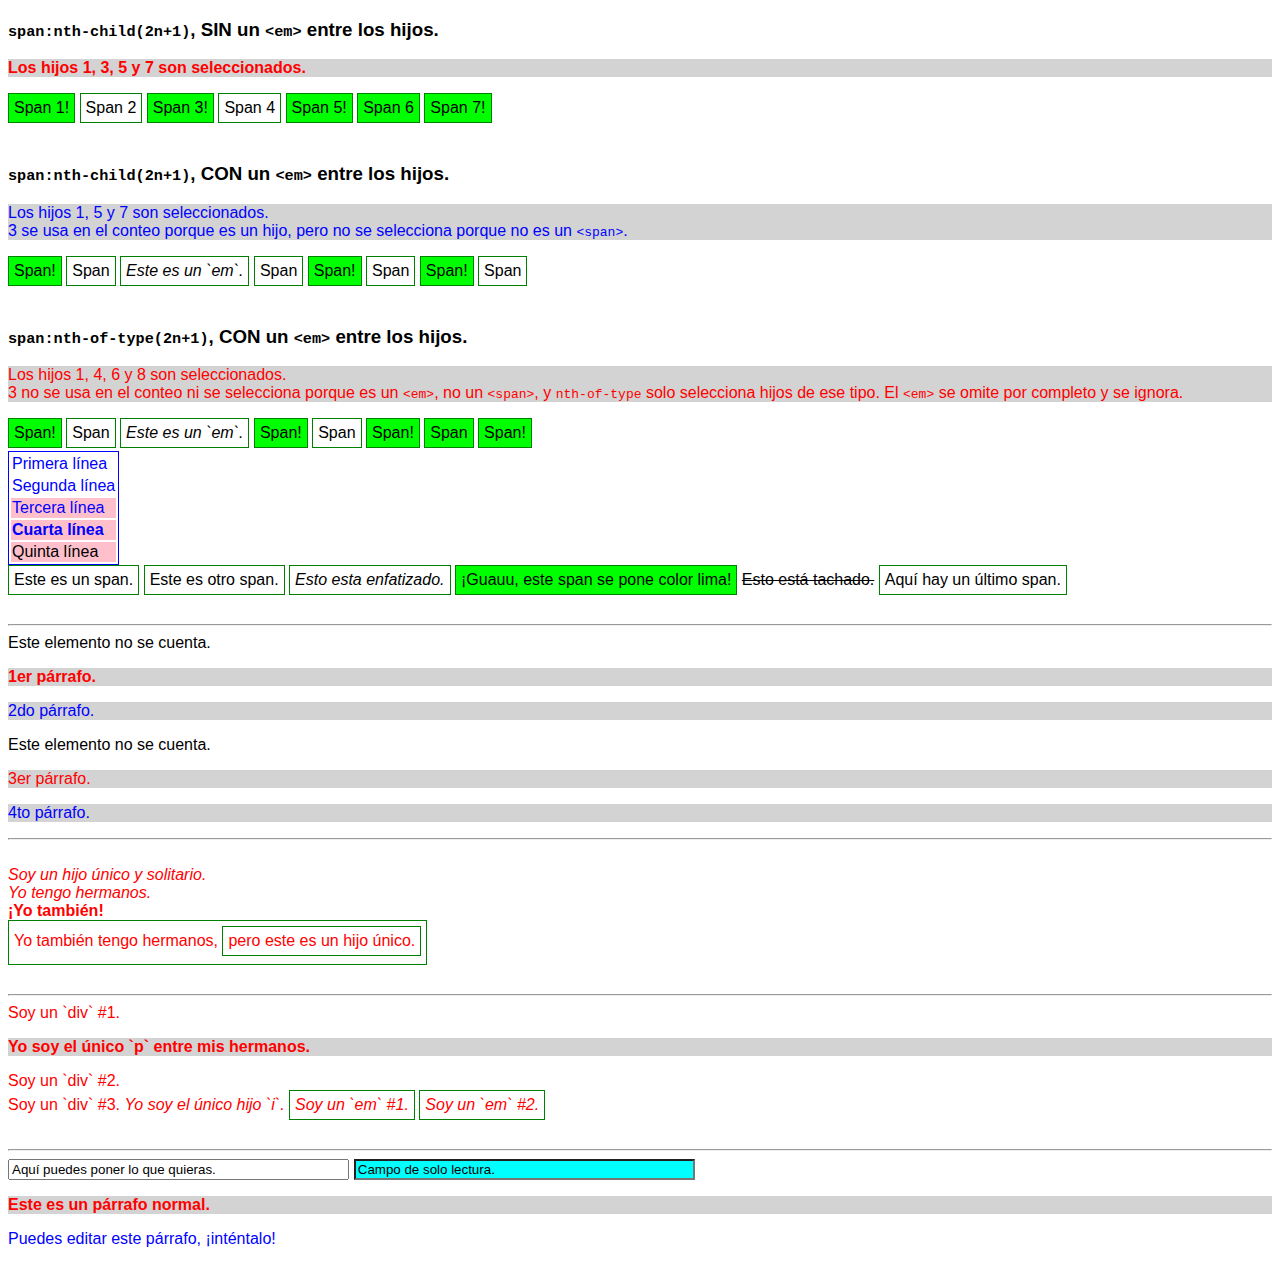
<file: peseudoelementos3.html>
<!DOCTYPE html>
<html lang="en">
<head>
    <meta charset="UTF-8">
    <meta http-equiv="X-UA-Compatible" content="IE=edge">
    <meta name="viewport" content="width=device-width, initial-scale=1.0">
    <link rel="stylesheet" href="style-4.css">
    <title>Document</title>
</head>
<body>
    <h3><code>span:nth-child(2n+1)</code>, SIN un
        <code>&lt;em&gt;</code> entre los hijos.</h3>
     <p>Los hijos 1, 3, 5 y 7 son seleccionados.</p>
     <div class="first">
       <span>Span 1!</span>
       <span>Span 2</span>
       <span>Span 3!</span>
       <span>Span 4</span>
       <span>Span 5!</span>
       <span>Span 6</span>
       <span>Span 7!</span>
     </div>
     
     <br>
     
     <h3><code>span:nth-child(2n+1)</code>, CON un
        <code>&lt;em&gt;</code> entre los hijos.</h3>
     <p>Los hijos 1, 5 y 7 son seleccionados.<br>
        3 se usa en el conteo porque es un hijo, pero
        no se selecciona porque no es un <code>&lt;span&gt;</code>.</p>
     <div class="second">
       <span>Span!</span>
       <span>Span</span>
       <em>Este es un `em`.</em>
       <span>Span</span>
       <span>Span!</span>
       <span>Span</span>
       <span>Span!</span>
       <span>Span</span>
     </div>
     
     <br>
     
     <h3><code>span:nth-of-type(2n+1)</code>, CON un
        <code>&lt;em&gt;</code> entre los hijos.</h3>
     <p>Los hijos 1, 4, 6 y 8 son seleccionados.<br>
        3 no se usa en el conteo ni se selecciona porque es un <code>&lt;em&gt;</code>,
        no un <code>&lt;span&gt;</code>, y <code>nth-of-type</code> solo selecciona
        hijos de ese tipo. El <code>&lt;em&gt;</code> se omite por completo y se ignora.</p>
     <div class="third">
       <span>Span!</span>
       <span>Span</span>
       <em>Este es un `em`.</em>
       <span>Span!</span>
       <span>Span</span>
       <span>Span!</span>
       <span>Span</span>
       <span>Span!</span>
     </div>
     


     <table>
        <tbody>
          <tr>
            <td>Primera línea</td>
          </tr>
          <tr>
            <td>Segunda línea</td>
          </tr>
          <tr>
            <td>Tercera línea</td>
          </tr>
          <tr>
            <td>Cuarta línea</td>
          </tr>
          <tr>
            <td>Quinta línea</td>
          </tr>
        </tbody>
      </table>

      
      <div>
        <span>Este es un span.</span>
        <span>Este es otro span.</span>
        <em>Esto esta enfatizado.</em>
        <span>¡Guauu, este span se pone color lima!</span>
        <strike>Esto está tachado.</strike>
        <span>Aquí hay un último span.</span>
      </div>

      <br>
      <hr>

      <div>
        <div>Este elemento no se cuenta.</div>
        <p>1er párrafo.</p>
        <p>2do párrafo.</p>
        <div>Este elemento no se cuenta.</div>
        <p>3er párrafo.</p>
        <p>4to párrafo.</p>
      </div>

      <hr>
      <br>
      <main>
        <div>
          <i>Soy un hijo único y solitario.</i>
        </div>
      
        <div>
          <i>Yo tengo hermanos.</i><br>
          <b>¡Yo también!</b><br>
          <span>Yo también tengo hermanos, <span>pero este es un hijo único.</span></span>
        </div>

        <br>
        <hr>

        <main>
            <div>Soy un `div` #1.</div>
            <p>Yo soy el único `p` entre mis hermanos.</p>
            <div>Soy un `div` #2.</div>
            <div>Soy un `div` #3.
              <i>Yo soy el único hijo `i`.</i>
              <em>Soy un `em` #1.</em>
              <em>Soy un `em` #2.</em>
            </div>
          </main>
          

          <br><hr>
          <input type="text" value="Aquí puedes poner lo que quieras.">
<input type="text" value="Campo de solo lectura." readonly>
<p>Este es un párrafo normal.</p>
<p contenteditable="true">Puedes editar este párrafo, ¡inténtalo!</p>
      </main>
</body>
</html>
</file>
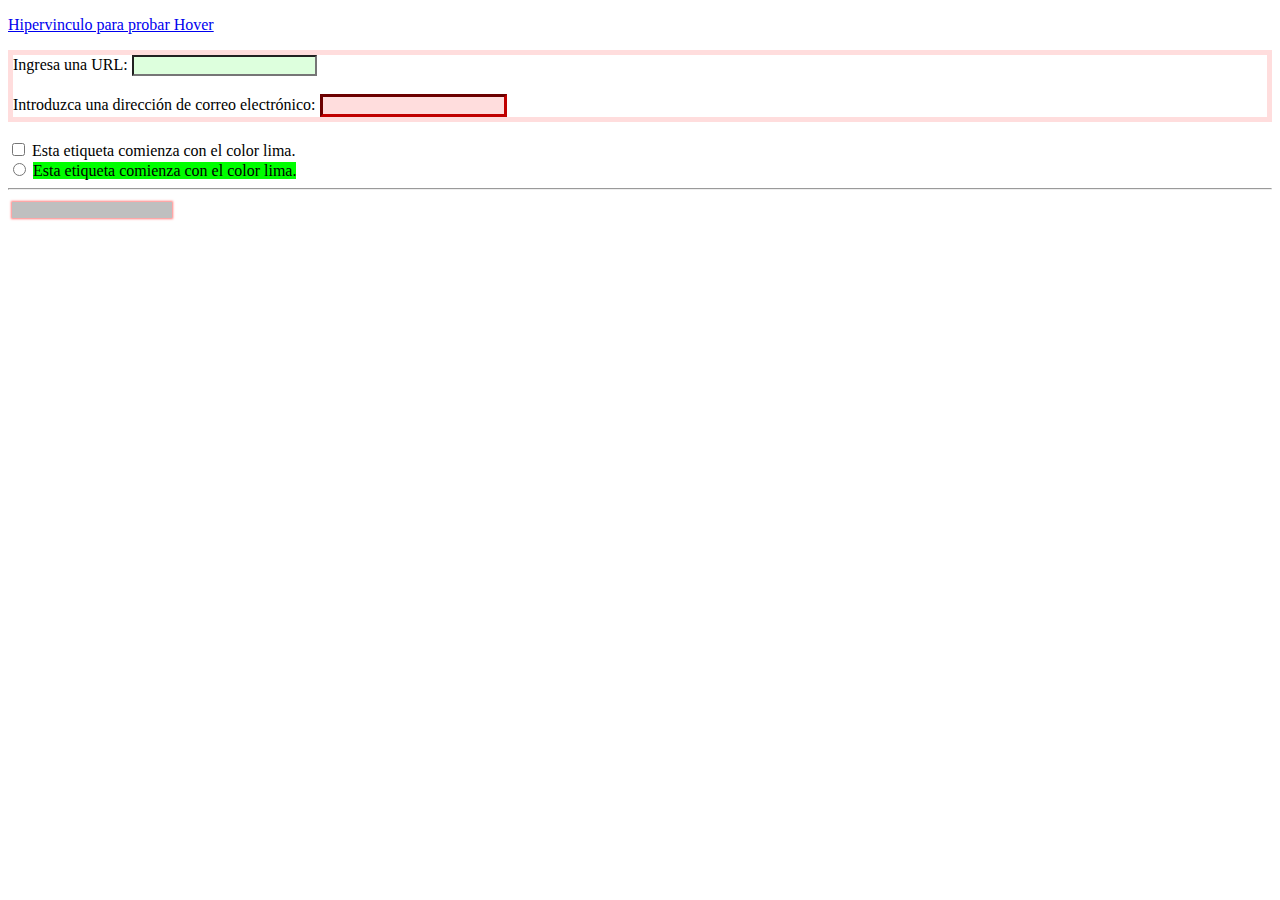
<file: pseudoclases.html>
<!DOCTYPE html>
<html lang="en">
<head>
    <meta charset="UTF-8">
    <meta http-equiv="X-UA-Compatible" content="IE=edge">
    <meta name="viewport" content="width=device-width, initial-scale=1.0">
    <link rel="stylesheet" href="style-2.css">
    <link rel="stylesheet" href="scripts.js">
    <title>Pseudoclases</title>
</head>
<body>

  <p><a href="#">Hipervinculo para probar Hover</a></p>

  <form>
    <label for="url_input">Ingresa una URL:</label>
    <input type="url" id="url_input" />
    <br />
    <br />
    <label for="email_input">Introduzca una dirección de correo electrónico:</label>
    <input type="email" id="email_input" required/>
  </form>

<br>

<div>
  <input type="checkbox" id="checkbox">
  <label for="checkbox">Esta etiqueta comienza con el color lima.</label>
</div>
<div>
  <input type="radio" id="radio">
  <label for="radio">Esta etiqueta comienza con el color lima.</label>
</div>

<hr>
<progress></progress>

</body>

</html>
</file>
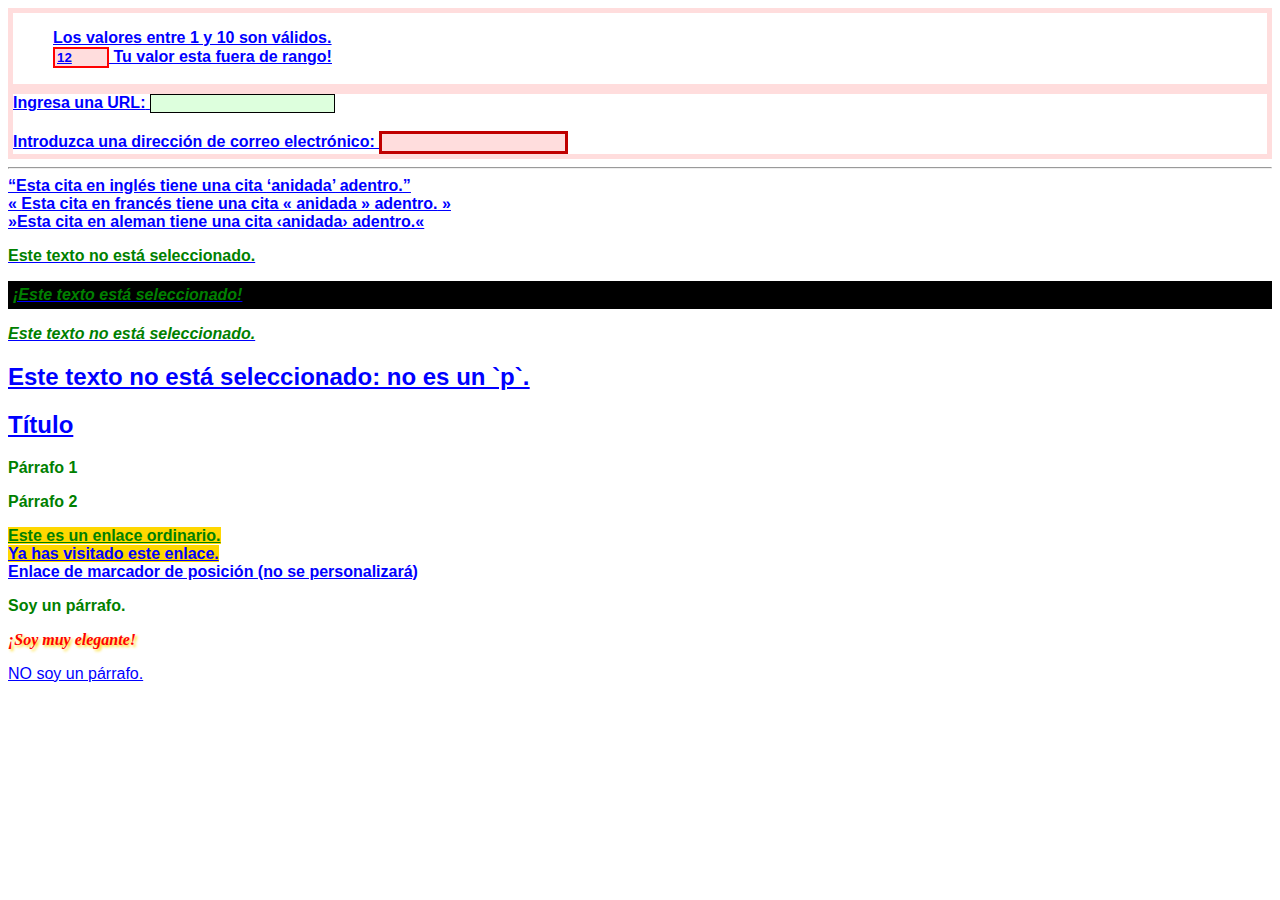
<file: pseudoelementos2.html>
<!DOCTYPE html>
<html lang="en">
<head>
    <meta charset="UTF-8">
    <meta http-equiv="X-UA-Compatible" content="IE=edge">
    <meta name="viewport" content="width=device-width, initial-scale=1.0">
    <link rel="stylesheet" href="style-3.css">
    <title>Document</title>
</head>
<body>
    
    <form action="" id="form1">
        <ul>Los valores entre 1 y 10 son válidos.
          <li>
            <input id="value1" name="value1" type="number" placeholder="1 a 10" min="1" max="10" value="12">
            <label for="value1">Tu valor esta </label>
          </li>
        </ul>
      </form>

    
      <form>
        <label for="url_input">Ingresa una URL:</label>
        <input type="url" id="url_input" />
        <br />
        <br />
        <label for="email_input">Introduzca una dirección de correo electrónico:</label>
        <input type="email" id="email_input" required/>
      </form>


      <hr>
      <div lang="en"><q>Esta cita en inglés tiene una cita <q>anidada</q> adentro.</q></div>
<div lang="fr"><q>Esta cita en francés tiene una cita <q>anidada</q> adentro.</q></div>
<div lang="de"><q>Esta cita en aleman tiene una cita <q>anidada</q> adentro.</q></div>


<div>
    <p>Este texto no está seleccionado.</p>
    <p>¡Este texto está seleccionado!</p>
  </div>
  
  <div>
    <p>Este texto no está seleccionado.</p>
    <h2>Este texto no está seleccionado: no es un `p`.</h2>
  </div>
  

  <h2>Título</h2>
<p>Párrafo 1</p>
<p>Párrafo 2</p>

<a href="#ordinary-target">Este es un enlace ordinario.</a><br>
<a href="">Ya has visitado este enlace.</a><br>
<a>Enlace de marcador de posición (no se personalizará)</a>

<p>Soy un párrafo.</p>
<p class="fancy">¡Soy muy elegante!</p>
<div>NO soy un párrafo.</div>

</body>
</html>
</file>
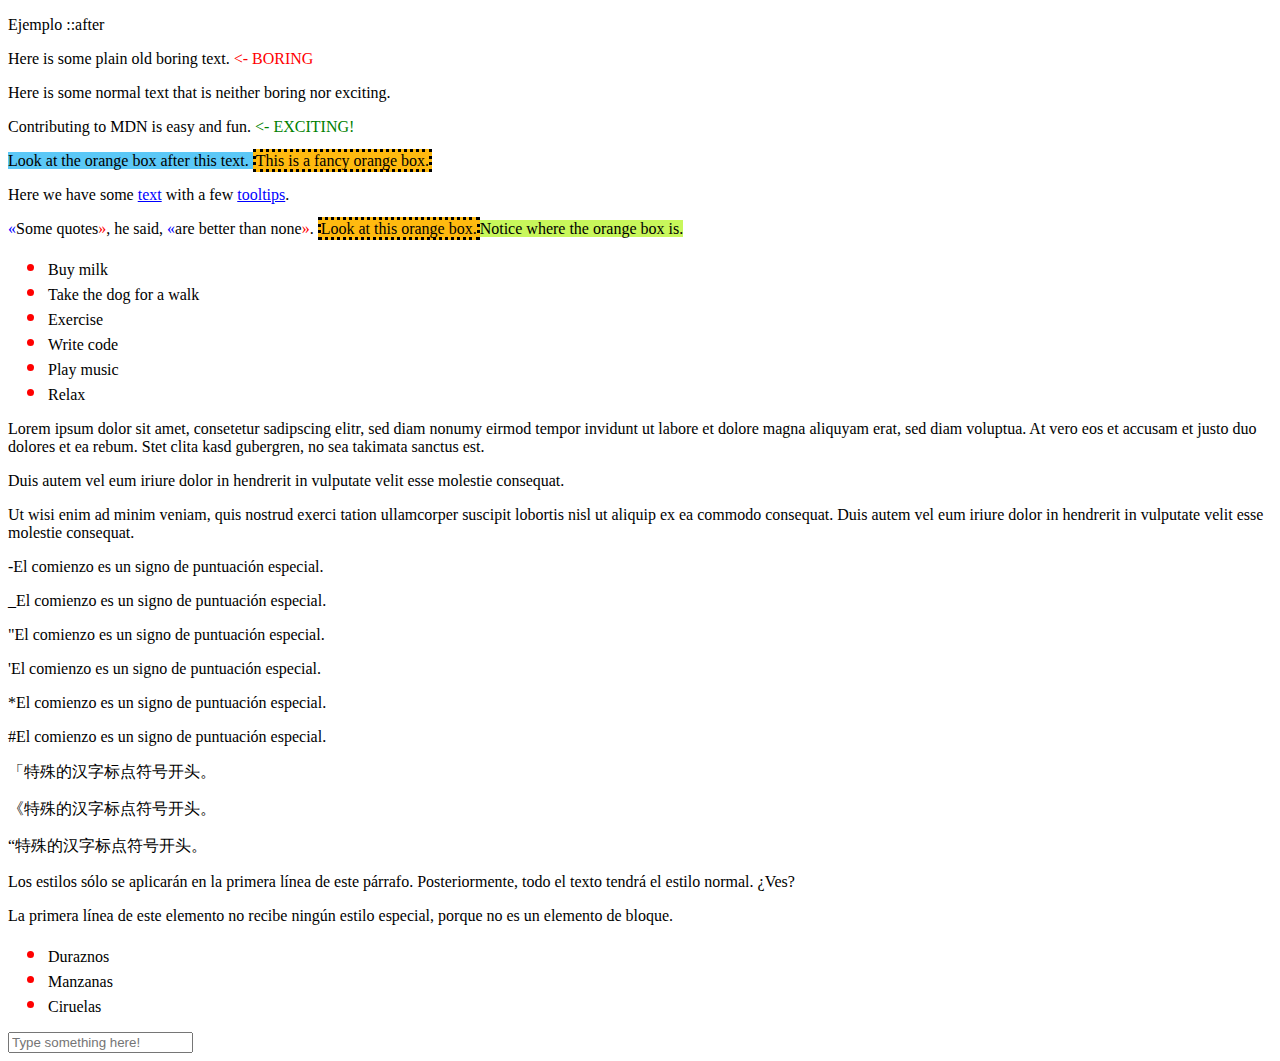
<file: psudoclasesyelementos.html>
<!DOCTYPE html>
<html lang="en">
<head>
    <meta charset="UTF-8">
    <meta http-equiv="X-UA-Compatible" content="IE=edge">
    <meta name="viewport" content="width=device-width, initial-scale=1.0">
    <title>Document</title>
    <link rel="stylesheet" href="style.css">

</head>
<body>
    <p>Ejemplo ::after</p>
    <p class="boring-text">Here is some plain old boring text.</p>
    <p>Here is some normal text that is neither boring nor exciting.</p>
    <p class="exciting-text">Contributing to MDN is easy and fun.</p>


    <span class="ribbon">Look at the orange box after this text. </span>

    <p>Here we have some
        <span tabindex="0" data-descr="collection of words and punctuation">text</span> with a few
        <span tabindex="0" data-descr="small popups that appear when hovering">tooltips</span>.
      </p>


      <q>Some quotes</q>, he said, <q>are better than none</q>.

      <span class="ribbon_before">Notice where the orange box is.</span>

      <ul>
        <li>Buy milk</li>
        <li>Take the dog for a walk</li>
        <li>Exercise</li>
        <li>Write code</li>
        <li>Play music</li>
        <li>Relax</li>
      </ul>

      <p>Lorem ipsum dolor sit amet, consetetur sadipscing elitr, sed diam nonumy eirmod tempor invidunt
        ut labore et dolore magna aliquyam erat, sed diam voluptua. At vero eos et accusam et justo duo
        dolores et ea rebum. Stet clita kasd gubergren, no sea takimata sanctus est.</p>
      <p>Duis autem vel eum iriure dolor in hendrerit in vulputate velit esse molestie consequat.</p>
      <p>Ut wisi enim ad minim veniam, quis nostrud exerci tation ullamcorper suscipit lobortis nisl ut
        aliquip ex ea commodo consequat. Duis autem vel eum iriure dolor in hendrerit in vulputate velit
        esse molestie consequat.</p>
      <p>-El comienzo es un signo de puntuación especial.</p>
      <p>_El comienzo es un signo de puntuación especial.</p>
      <p>"El comienzo es un signo de puntuación especial.</p>
      <p>'El comienzo es un signo de puntuación especial.</p>
      <p>*El comienzo es un signo de puntuación especial.</p>
      <p>#El comienzo es un signo de puntuación especial.</p>
      <p>「特殊的汉字标点符号开头。</p>
      <p>《特殊的汉字标点符号开头。</p>
      <p>“特殊的汉字标点符号开头。</p>


        <p>Los estilos sólo se aplicarán en la primera línea de este párrafo.
        Posteriormente, todo el texto tendrá el estilo normal.
        ¿Ves?</p>
        
        <span>La primera línea de este elemento no recibe ningún estilo
        especial, porque no es un elemento de bloque.</span>

        <ul>
          <li>Duraznos</li>
          <li>Manzanas</li>
          <li>Ciruelas</li>
        </ul>

        <input placeholder="Type something here!">

      <script>
        var list = document.querySelector('ul');
        list.addEventListener('click', function(ev) {
        if( ev.target.tagName === 'LI') {
        ev.target.classList.toggle('done');
        }
        }, false);
    </script>
</body>

</html>
</file>
<file: style-4.css>
html {
    font-family: sans-serif;
  }
  
  span,
  div em {
    padding: 5px;
    border: 1px solid green;
    display: inline-block;
    margin-bottom: 3px;
  }
  
  .first span:nth-child(2n+1),
  .second span:nth-child(2n+1),
  .third span:nth-of-type(2n+1) {
    background-color: lime;
  }

  table {
    border: 1px solid blue;
  }
  
  /* Selecciona los últimos tres elementos */
  tr:nth-last-child(-n+3) {
    background-color: pink;
  }
  
  /* Toma todos los elementos a partir del penúltimo elemento */
  tr:nth-last-child(n+2) {
    color: blue;
  }
  
  /* Seleccione solo el penúltimo elemento */
  tr:nth-last-child(2) {
    font-weight: 600;
  }

  
  span:nth-last-of-type(2) {
    background-color: lime;
  }

  /* Párrafos impares */
p:nth-of-type(2n+1) {
    color: red;
  }
  
  /* Párrafos pares */
  p:nth-of-type(2n) {
    color: blue;
  }
  
  /* Primer párrafo */
  p:nth-of-type(1) {
    font-weight: bold;
  }


  main :only-child {
    color: red;
  }

  main :only-of-type {
    color: red;
  }

  
  input { min-width: 25em; }
input:-moz-read-only { background: cyan; }
input:read-only { background: cyan; }

p:-moz-read-only { background: lightgray; }
p:read-only { background: lightgray; }
p[contenteditable="true"] { color: blue; }
</file>
<file: style-2.css>
input:invalid {
  background-color: #ffdddd;
}

form:invalid {
  border: 5px solid #ffdddd;
}

input:valid {
  background-color: #ddffdd;
}

form:valid {
  border: 5px solid #ddffdd;
}

input:required {
  border-color: #800000;
  border-width: 3px;
}

input:required:invalid {
  border-color: #C00000;
}

a:hover{
  color:orange;
}

input:indeterminate + label {
  background: lime;
}

progress {
  margin: 4px;
}

progress:indeterminate {
  opacity: 0.5;
  background-color: lightgray;
  box-shadow: 0 0 2px 1px red;
}
</file>
<file: style-3.css>
li {
    list-style: none;
    margin-bottom: 1em;
  }
  
  input {
    border: 1px solid black;
  }
  
  input:in-range {
    background-color: rgba(0, 255, 0, 0.25);
  }
  
  input:out-of-range {
    background-color: rgba(255, 0, 0, 0.25);
    border: 2px solid red;
  }
  
  input:in-range + label::after {
    content: 'bien.';
  }
  
  input:out-of-range + label::after {
    content: 'fuera de rango!';
  }

  input:invalid {
    background-color: #ffdddd;
  }
  
  form:invalid {
    border: 5px solid #ffdddd;
  }
  
  input:valid {
    background-color: #ddffdd;
  }
  
  form:valid {
    border: 5px solid #ddffdd;
  }
  
  input:required {
    border-color: #800000;
    border-width: 3px;
  }
  
  input:required:invalid {
    border-color: #C00000;
  }

    :lang(en) > q { quotes: '\201C' '\201D' '\2018' '\2019'; }
    :lang(fr) > q { quotes: '« ' ' »'; }
    :lang(de) > q { quotes: '»' '«' '\2039' '\203A'; }

    p:last-child {
        color: lime;
        background-color: black;
        padding: 5px;
      }

      p:last-of-type {
        color: red;
        font-style: italic;
      }

      a:link {
        background-color: gold;
        color: green;
      }

      .fancy {
        text-shadow: 2px 2px 3px gold;
      }
      
      /* elementos <p> que no están en la clase `.fancy` */
      p:not(.fancy) {
        color: green;
      }
      
      /* Elementos que no son elementos <p> */
      body :not(p) {
        text-decoration: underline;
        color: blue;
      }
      
      /* Elementos que no son elementos <div> o <span> */
      body :not(div):not(span) {
        font-weight: bold;
      }
      
      /* Elementos que no son `.crazy` o `.fancy` */
      /* Tenga en cuenta que esta sintaxis aún no está bien soportada. */
      body :not(.crazy, .fancy) {
        font-family: sans-serif;
      }
</file>
<file: style.css>
.exciting-text::after {
    content: " <- EXCITING!";
    color: green;
  }
  
  .boring-text::after {
    content: " <- BORING";
    color: red;
  }
  .ribbon {
    background-color: #5BC8F7;
  }
  
  .ribbon::after {
    content: "This is a fancy orange box.";
    background-color: #FFBA10;
    border-color: black;
    border-style: dotted;
  }

  span[data-descr] {
    position: relative;
    text-decoration: underline;
    color: #00F;
    cursor: help;
  }
  
  span[data-descr]:hover::after,
  span[data-descr]:focus::after {
    content: attr(data-descr);
    position: absolute;
    left: 0;
    top: 24px;
    min-width: 200px;
    border: 1px #aaaaaa solid;
    border-radius: 10px;
    background-color: #ffffcc;
    padding: 12px;
    color: #000000;
    font-size: 14px;
    z-index: 1;
  }

  q::before {
    content: "«";
    color: blue;
  }
  q::after {
    content: "»";
    color: red;
  }

  .ribbon_before {
    background-color: #c8f75b;
  }
  
  .ribbon_before::before {
    content: "Look at this orange box.";
    background-color: #FFBA10;
    border-color: black;
    border-style: dotted;
  }

  /*li {
    list-style-type: none;
    position: relative;
    margin: 2px;
    padding: 0.5em 0.5em 0.5em 2em;
    background: lightgrey;
    font-family: sans-serif;
  }
  
  li.done {
    background: #CCFF99;
  }
  
 /* li.done::before {
    content: '';
    position: absolute;
    border-color: #009933;
    border-style: solid;
    border-width: 0 0.3em 0.25em 0;
    height: 1em;
    top: 1.3em;
    left: 0.6em;
    margin-top: -1em;
    transform: rotate(45deg);
    width: 0.5em;
  }

  p::first-letter {
    color: red;
    font-size: 130%;
  }

  ::first-line {
   /* color: blue;
    text-transform: uppercase;
  
  
    /* ADVERTENCIA: NO USES ESTOS*/
    /* Muchas propiedades son inválidas en pseudoelementos ::first-line */
    margin-left: 20px;
    text-indent: 20px;
  }

  input::placeholder {
    color: red;
    font-size: 1.2em;
    font-style: italic;
  }

  ul li::marker {
    color: red;
    font-size: 1.5em;
  }
</file>
